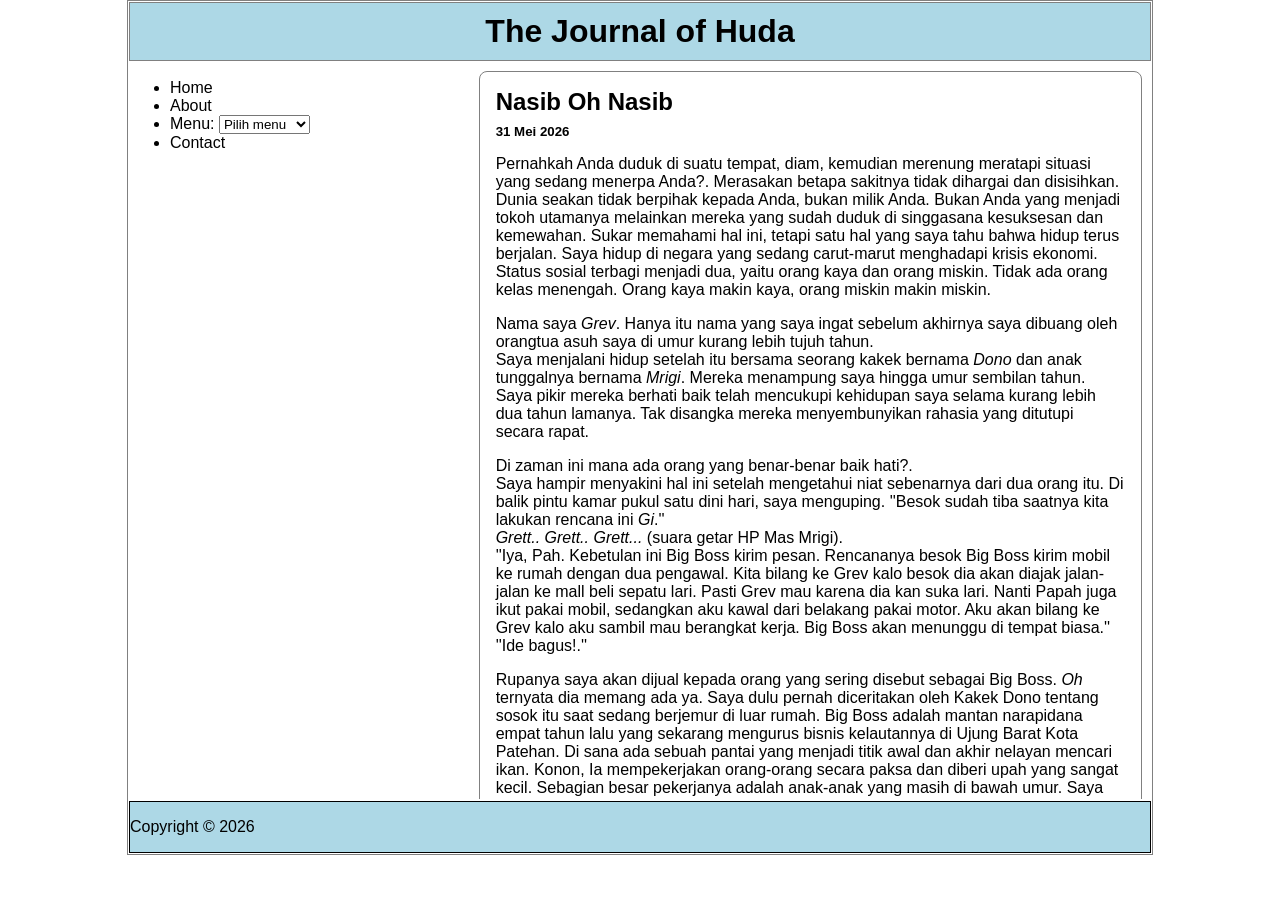
<file: index.html>
<!doctype html>
<html lang="en">
  <head>
    <meta charset="UTF-8" />
    <meta name="viewport" content="width=device-width, initial-scale=1.0" />
    <title>Jurnal Huda</title>
    <link rel="icon" href="huda.jpg" />
    <link rel="stylesheet" href="style.css" />
    <script src="artikel.json"></script>
    <script src="script.js"></script>
  </head>
  <body>
    <header>
      <h1 style="text-align: center; padding: 10px">The Journal of Huda</h1>
    </header>
    <main>
      <aside>
        <ul>
          <li><a href="#Home">Home</a></li>
          <li><a href="#About">About</a></li>
          <li>
            Menu:
            <select name="" id="">
              <option value="cerita">Pilih menu</option>
              <option value="cerita">Cerita</option>
              <option value="opini">Opini</option>
              <option value="esai">Esai</option>
              <option value="matematika">Matematika</option>
            </select>
          </li>
          <li><a href="#Contact">Contact</a></li>
        </ul>
      </aside>
      <article id="artikel-container"></article>
    </main>
    <footer>
      <p>Copyright &copy; 2026</p>
    </footer>
  </body>
</html>
</file>
<file: style.css>
body {
  width: 80%;
  margin: auto;
  border: 1px solid grey;
  /* background-color: black; */
  font-family:
    "Lucida Sans", "Lucida Sans Regular", "Lucida Grande",
    "Lucida Sans Unicode", Geneva, Verdana, sans-serif;
}

header {
  background-color: lightblue;
  border: 1px solid grey;
  margin: 1px;
  padding: 0px;
}

header h1 {
  margin: 0px;
}

main {
  display: grid;
  grid-template-columns: 1fr 2fr;
  /* padding-left: 10px;
  padding-right: 10px; */
  /* border: 1px solid grey; */
  margin: 1px;
  background-color: white;
}

aside {
  margin: 1px;
  /* border: 1px solid grey; */
  padding: 0px;
}

article {
  margin: 1px;
  padding: 8px;
  height: 80vh;
  overflow-y: auto; /* agar bisa scrolling */
}

footer {
  background-color: lightblue;
  padding: 0px;
  border: 1px solid black;
  margin: 1px;
  place-items: center;
}

a {
  text-decoration: none;
  color: black;
}

/* Handphone + Tablet UI */
@media (max-width: 768px) {
  body {
    width: 100%;
  }
  main {
    display: flex;
    flex-direction: column;
  }
  aside ul {
    list-style: square;
  }
  article p {
    padding-left: 8px;
  }
}

.card {
  border: 1px solid grey;
  border-radius: 8px;

  padding: 16px;
  margin-bottom: 20px;

  background-color: white;
}

.card h2 {
  margin-top: 0;
}

.card small {
  color: grey;
}
</file>
